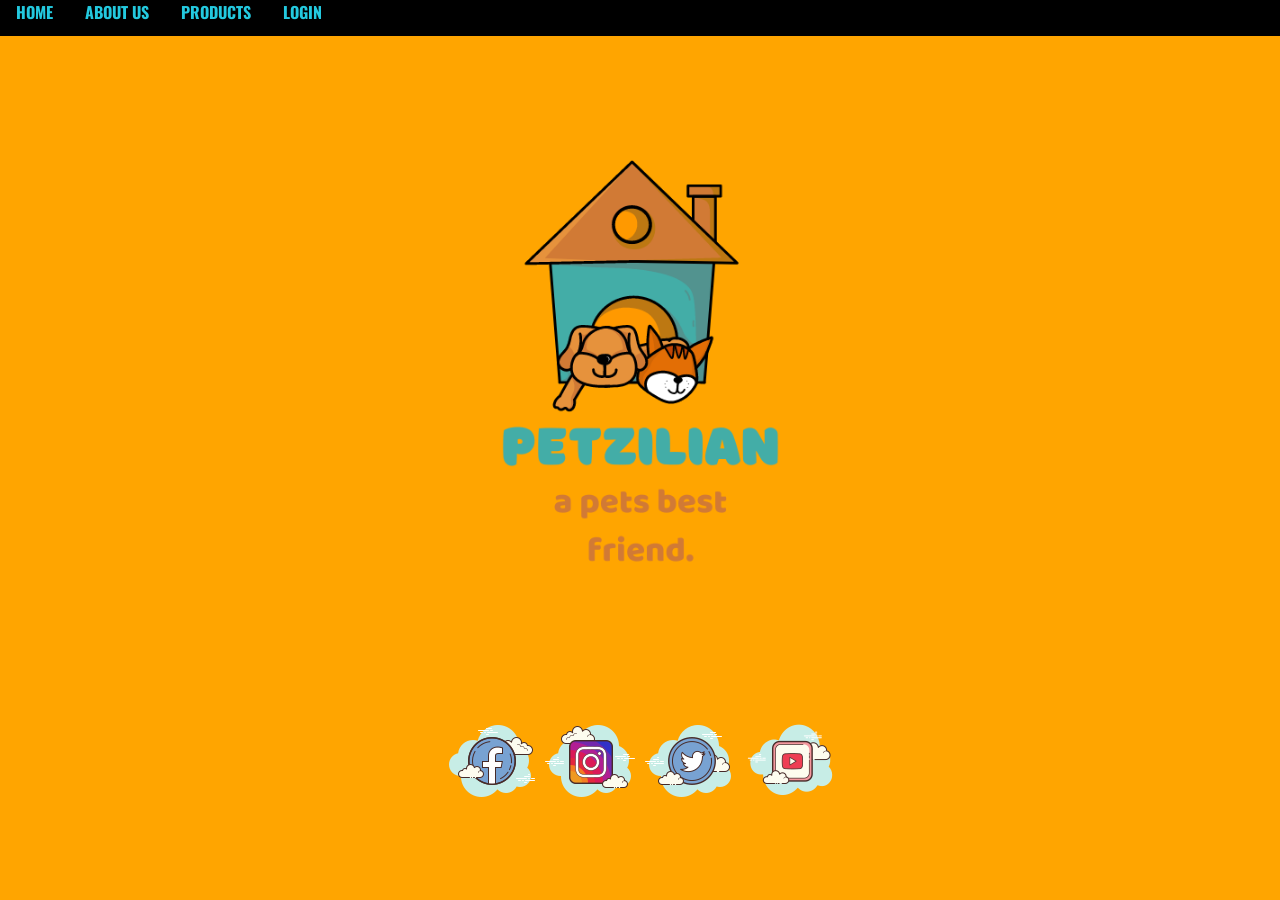
<file: index.html>
<!DOCTYPE html>
<html lang="en">
  <head>
    <meta charset="UTF-8" />
    <meta http-equiv="X-UA-Compatible" content="IE=edge" />
    <meta name="viewport" content="width=device-width, initial-scale=1.0" />
    <link rel="preconnect" href="https://fonts.googleapis.com" />
    <link rel="preconnect" href="https://fonts.gstatic.com" crossorigin />
    <link
      href="https://fonts.googleapis.com/css2?family=Oswald:wght@200;300;400;500;600;700&display=swap"
      rel="stylesheet"
    />
    <title>Petzilian</title>
    <link rel="icon" href="img/favicon.png" />
    <link rel="stylesheet" href="main.css" />
  </head>
  <body>
    <header id="header">
      <nav>
        <ul class="navigation">
          <li><a href="#firstPage">Home</a></li>
          <li><a href="#aboutUs">About Us</a></li>
          <li><a href="#products">Products</a></li>
          <li id="login"><a href="#Login">Login</a></li>
          <li id="logout"><a href="#logout">Log Out</a></li>
        </ul>
      </nav>
    </header>
    <section class="firstPage">
      <h1 id="headline"></h1>
      <img class="headLogo" src="img/petziliannocircle.png" alt="LogoType" />
      <div id="loginForm">
        <form>
          <p id="error-msg"></p>
          <label for="userName">Username</label><br />
          <input
            required
            placeholder="Username"
            type="text"
            id="userName"
          /><br />
          <label for="passWord">Password</label><br />
          <input
            required
            placeholder="Password"
            type="password"
            id="passWord"
          /><br />
        </form>
        <br />
        <button type="button" id="submitBtn">Log In</button><br />
        <button type="button" id="registerBtn">Register</button>
        <a id="registerForm" href="#registerForm"
          >Need an Account? Click Here!</a
        >
        <p id="congratz"></p>

        <div id="esc">&times;</div>
      </div>
      <footer>
        <div id="socialmedia">
          <img class="facebook" src="img/facebookicon.png" />
          <img class="instagram" src="img/instagramicon.png" />
          <img class="twitter" src="img/twittericon.png" />
          <img class="youtube" src="img/youtubeicon.png" />
        </div>
      </footer>
    </section>
    <section id="aboutUs"></section>
    <section id="products"></section>
    <script src="script.js"></script>
  </body>
</html>
</file>
<file: main.css>
* {
  padding: 0px;
  margin: 0px;
  font-family: "Oswald", sans-serif;
}
.firstPage {
  width: 100%;
  height: 96vh;
  background-color: orange;
}
.headLogo {
  width: 75vh;
  height: 75vh;
  display: block;
  margin-left: auto;
  margin-right: auto;
}
.sticky {
  position: fixed;
  top: 0;
  width: 100%;
}
.sticky + .content {
  padding-top: 102px;
}
header {
  z-index: 1;
}
ul {
  list-style-type: none;
  margin: 0;
  padding: 0;
  overflow: hidden;
  background-color: black;
  height: 4vh;
}
li {
  float: left;
}
li a {
  position: relative;
  color: rgb(35, 201, 223);
  text-align: center;
  padding: 14px 16px;
  text-decoration: none;
  text-transform: uppercase;
  font-family: "Oswald", sans-serif;
  font-weight: 700;
}
li a:hover {
  background-color: orange;
}
footer {
  position: relative;
  width: 100%;
}
#socialmedia {
  display: flex;
  justify-content: center;
}
#aboutUs {
  width: 100%;
  height: 96vh;
  background-color: red;
  display: none;
}
#products {
  width: 100%;
  height: 96vh;
  background-color: rgb(95, 95, 255);
  display: none;
}
#loginForm {
  position: absolute;
  top: 23%;
  left: 39%;
  transform: translate(-50% -50%) scale(1.25);
  padding: 10px;
  display: none;
  flex-direction: column;
  width: 25rem;
  min-height: 25rem;
  font-size: 2rem;
  text-align: center;
  background-color: rgb(211, 142, 15);
  opacity: 97%;
  border-radius: 10px;
}
#logout {
  display: none;
}
button {
  background-color: rgb(112, 73, 0);
  border: none;
  outline: none;
  margin: 10px;
  border-radius: 50px;
  height: 40px;
  font-size: 25px;
  cursor: pointer;
}
#esc {
  position: absolute;
  right: 10px;
  top: 0;
  font-size: 30px;
  cursor: pointer;
}
input {
  font-size: 25px;
}
#error-msg {
  color: brown;
}
#headline {
  color: black;
  font-weight: bold;
  display: flex;
  justify-content: center;
  font-size: 4rem;
  text-transform: uppercase;
}
#registerForm {
  text-decoration: none;
  color: rgb(0, 0, 0);
  border: none;
  margin: 10px;
  height: 40px;
  font-size: 25px;
  cursor: pointer;
}
#registerBtn {
  display: none;
}
#congratz {
  color: brown;
  font-size: 25px;
}
</file>
